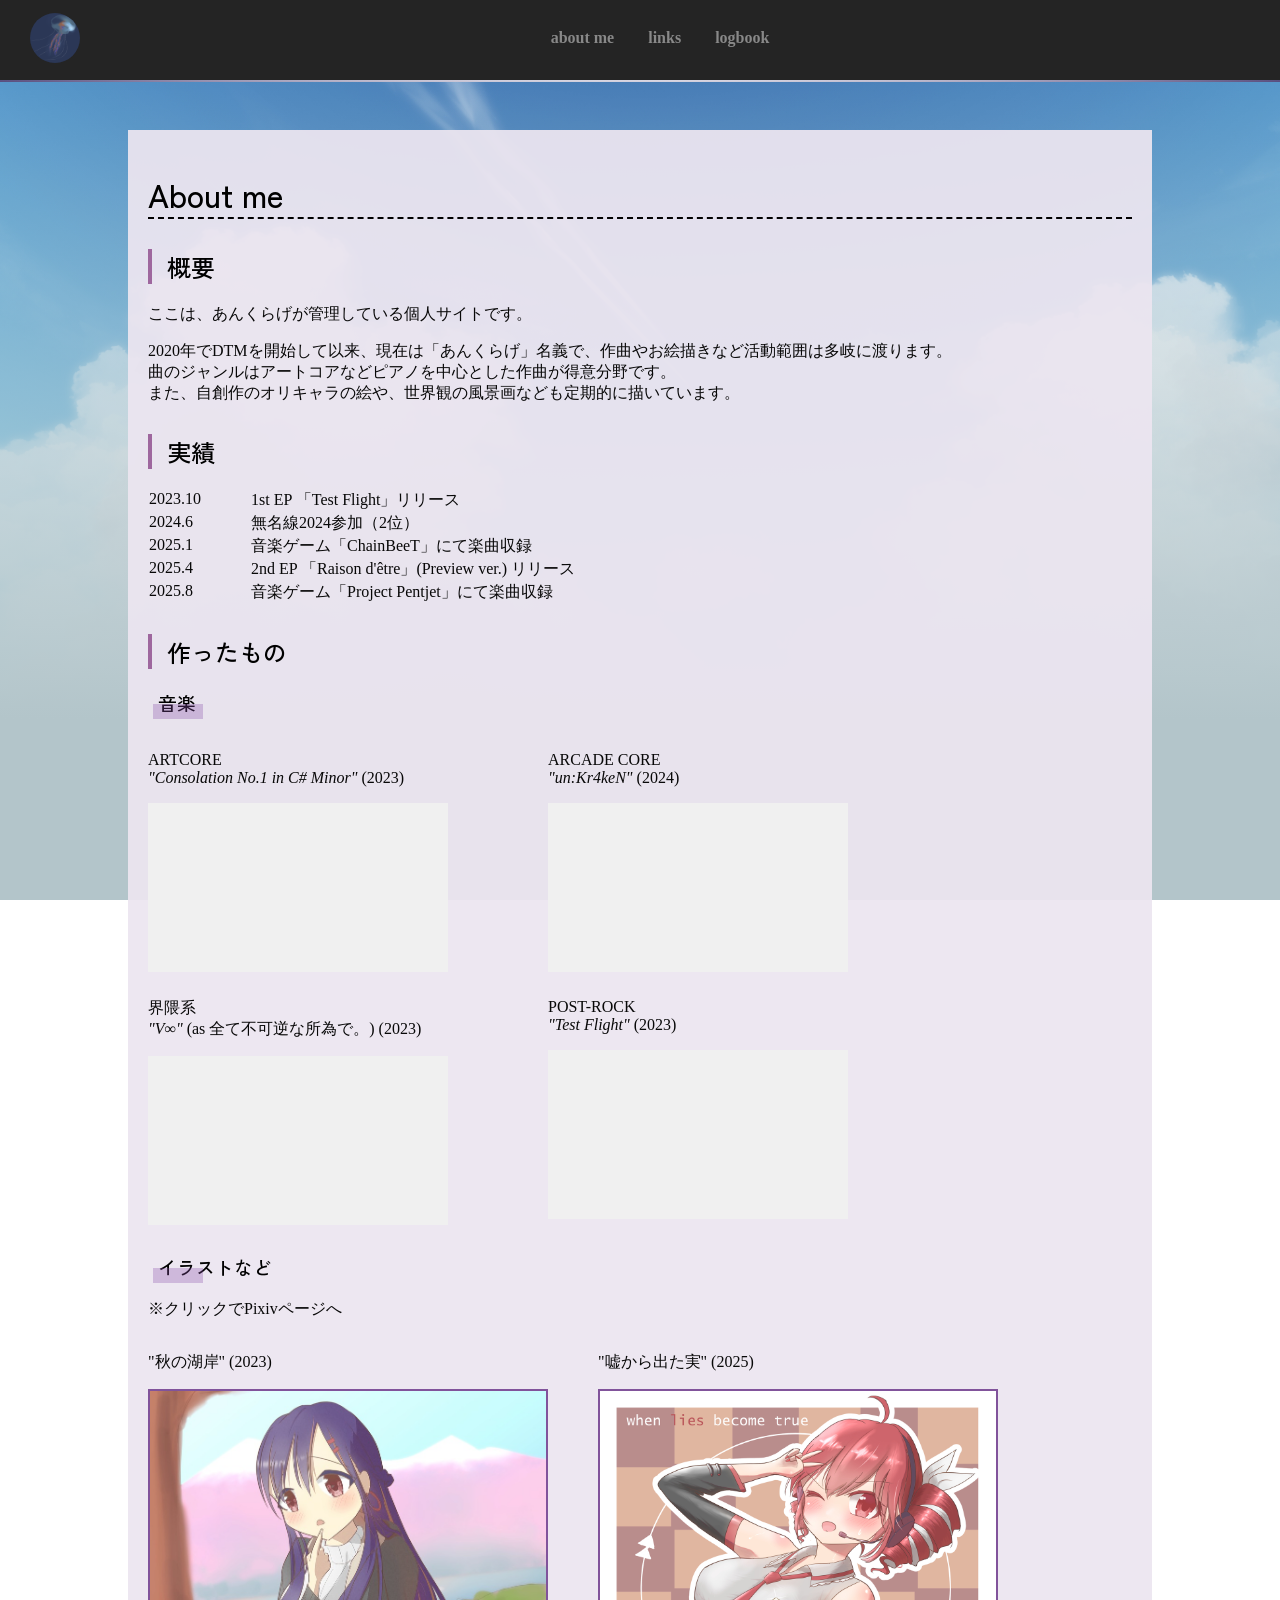
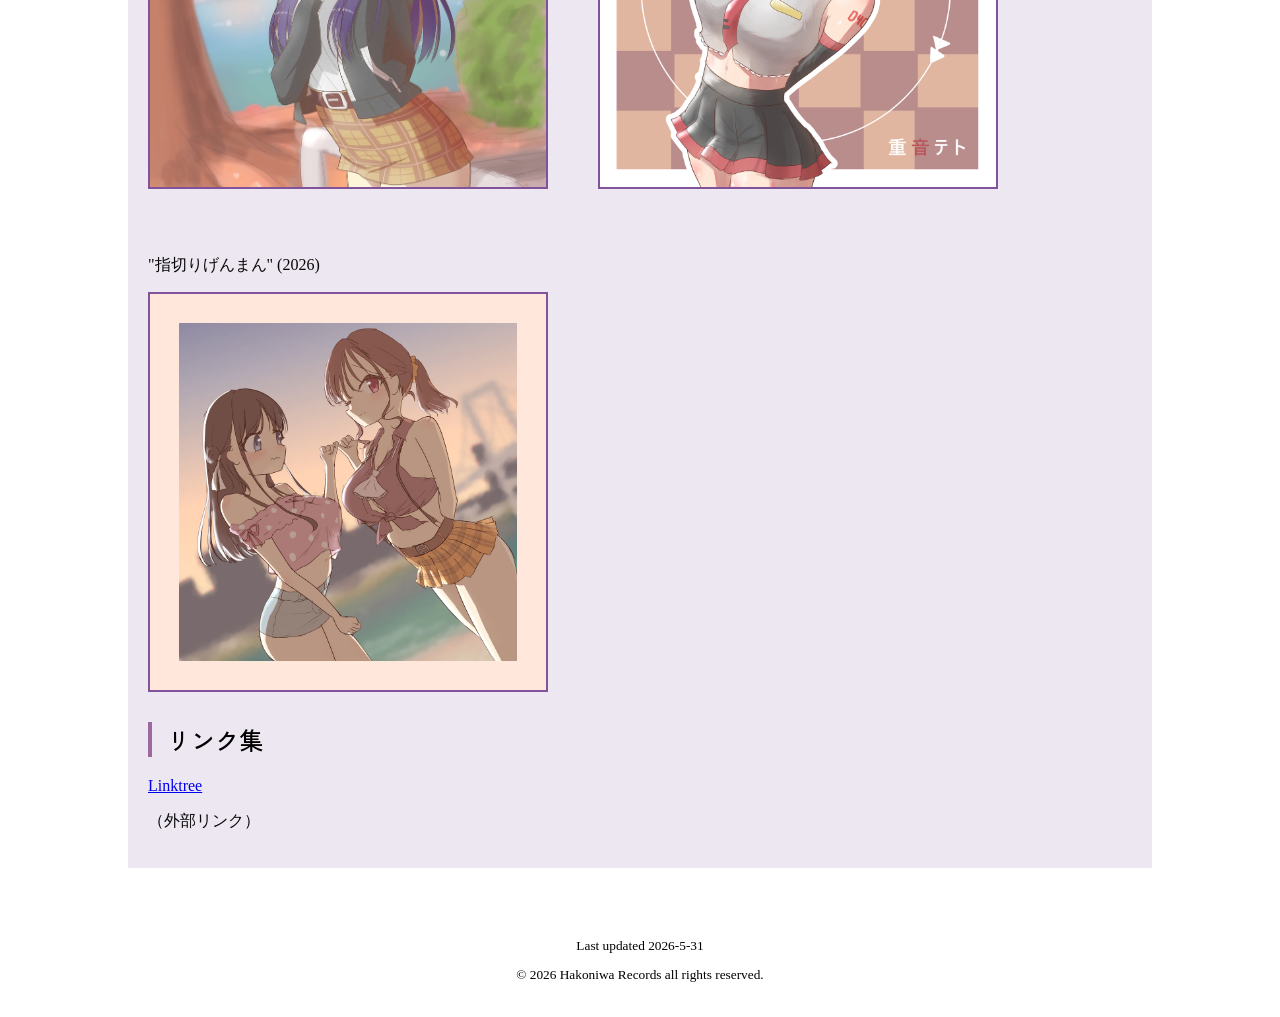
<file: index.html>
<!DOCTYPE html>
<html lang="ja">
    <head>
        <meta charset="UTF-8">
        <meta name="viewport" content="width=device-width, initial-scale=1.0">
        <title>あんくらげの巣窟</title>
        <link rel="stylesheet" href="style.css">
        <link rel="stylesheet" href="https://cdnjs.cloudflare.com/ajax/libs/font-awesome/4.7.0/css/font-awesome.min.css">
        <link rel="icon" href="assets/kurage.png">
        <script type="text/javascript" src="main.js"></script>
    </head>

    <body>
        <nav class="topnav" id="myTopnav">
           
            <div class="grid">
                <div class="logo">
                    <!--h1 class="alignleft">あんくらげの巣窟</h1-->
                    <a href="index.html"><img src="assets/kurage.png" class="kurage"></img></a>
                </div>
                <div class="menuitems">
                    <ul class="centered">
                        <li><a href="index.html">about me</a></li>
                        <!--<li><a href="works.html">Discography</a></li>-->
                        <li><a href="https://linktr.ee/ankurage">links</a></li>
                        <li><a href="logbook.html">logbook</a></li>                        
                    </ul>
                </div>
                
            </div>
            <a href="javascript:void(0);" class="icon" id="myicon" onclick="burgermenu()">
                <i class="fa fa-bars"></i>
            </a>
            <div class="box"></div>
        </nav>
        <main>
            <div class="conts">
            <h1>About me</h1>
            <section>
                <h2>概要</h2>
                <p>ここは、あんくらげが管理している個人サイトです。</p>
                <p>2020年でDTMを開始して以来、現在は「あんくらげ」名義で、作曲やお絵描きなど活動範囲は多岐に渡ります。<br>
                    曲のジャンルはアートコアなどピアノを中心とした作曲が得意分野です。<br>
                    また、自創作のオリキャラの絵や、世界観の風景画なども定期的に描いています。<br>
                </p>

                <h2>実績</h2>
                <table class="text-table">
                    <tr>
                        <td>2023.10</td>
                        <td>1st EP 「Test Flight」リリース</td>
                    </tr>
                    <tr>
                        <td>2024.6</td>
                        <td>無名線2024参加（2位）</td>
                    </tr>
                    <tr>
                        <td>2025.1</td>
                        <td>音楽ゲーム「ChainBeeT」にて楽曲収録</td>
                    </tr>
                    <tr>
                        <td>2025.4</td>
                        <td>2nd EP 「Raison d'être」(Preview ver.) リリース</td>
                    </tr>
                    <tr>
                        <td>2025.8</td>
                        <td>音楽ゲーム「Project Pentjet」にて楽曲収録</td>
                    </tr>
                </table>
                
            </section>
            <section>
                <h2>作ったもの</h2>
                <h3>音楽</h3>
                <div class="video-grid">
                    
                    <div class="video-item">
                        <p>ARTCORE<br><i>"Consolation No.1 in C# Minor"</i> (2023)</p>
                        <div class="video-container">
                            <iframe src="https://www.youtube.com/embed/bDiSyg5S-nE" frameborder="0" allowfullscreen></iframe>
                        </div>
                    </div>

                    <div class="video-item">
                        <p>ARCADE CORE<br><i>"un:Kr4keN"</i> (2024)</p>
                        <div class="video-container">
                            <iframe src="https://www.youtube.com/embed/RzeuHreEMes" frameborder="0" allowfullscreen></iframe>
                        </div>
                    </div>
                    
                </div>

                <div class="video-grid">
                    
                    <div class="video-item">
                        <p>界隈系<br><i>"V∞"</i> (as 全て不可逆な所為で。) (2023)</p>
                        <div class="video-container">
                            <iframe src="https://www.youtube.com/embed/GoASGwkyxB4" frameborder="0" allowfullscreen></iframe>
                        </div>
                    </div>

                    <div class="video-item">
                        <p>POST-ROCK<br><i>"Test Flight"</i> (2023)</p>
                        <div class="video-container">
                            <iframe src="https://www.youtube.com/embed/gvdb-xQ9Xwk" frameborder="0" allowfullscreen></iframe>
                        </div>
                    </div>
                    
                </div>

                <h3>イラストなど</h3>
                <p>※クリックでPixivページへ</p>
                <div class="image-grid">
                    <div class="image-item">
                        <p>"秋の湖岸" (2023)</p>
                    <div class="img-container">
                        <a href="https://www.pixiv.net/artworks/118009838"><img src="assets/imgsample2.jpg" class="sample"></img></a>
                    </div>
                    </div>
                    <div class="image-item">
                        <p>"嘘から出た実" (2025)</p>
                    <div class="img-container">
                        <a href="https://www.pixiv.net/artworks/130793636"><img src="assets/imgsample4.jpg" class="sample"></img></a>
                    </div></div>
                    <div class="image-item">
                        <p>"指切りげんまん" (2026)</p>
                    <div class="img-container">
                        <a href="https://www.pixiv.net/artworks/145136932"><img src="assets/imgsample3.jpg" class="sample"></img></a>
                    </div></div>
                    
                    
                    
                </div>

                <h2>リンク集</h2>
                <a href="https://linktr.ee/ankurage"><p>Linktree</p></a>
                <p>（外部リンク）</p>
                
            </section>
            </div>
            
        </main>
        <div class="credits">
                <p>Last updated 2026-5-31</p>
                <p>&copy; 2026 Hakoniwa Records all rights reserved.</p>
        </div>
        
    </body>
</html>
</file>
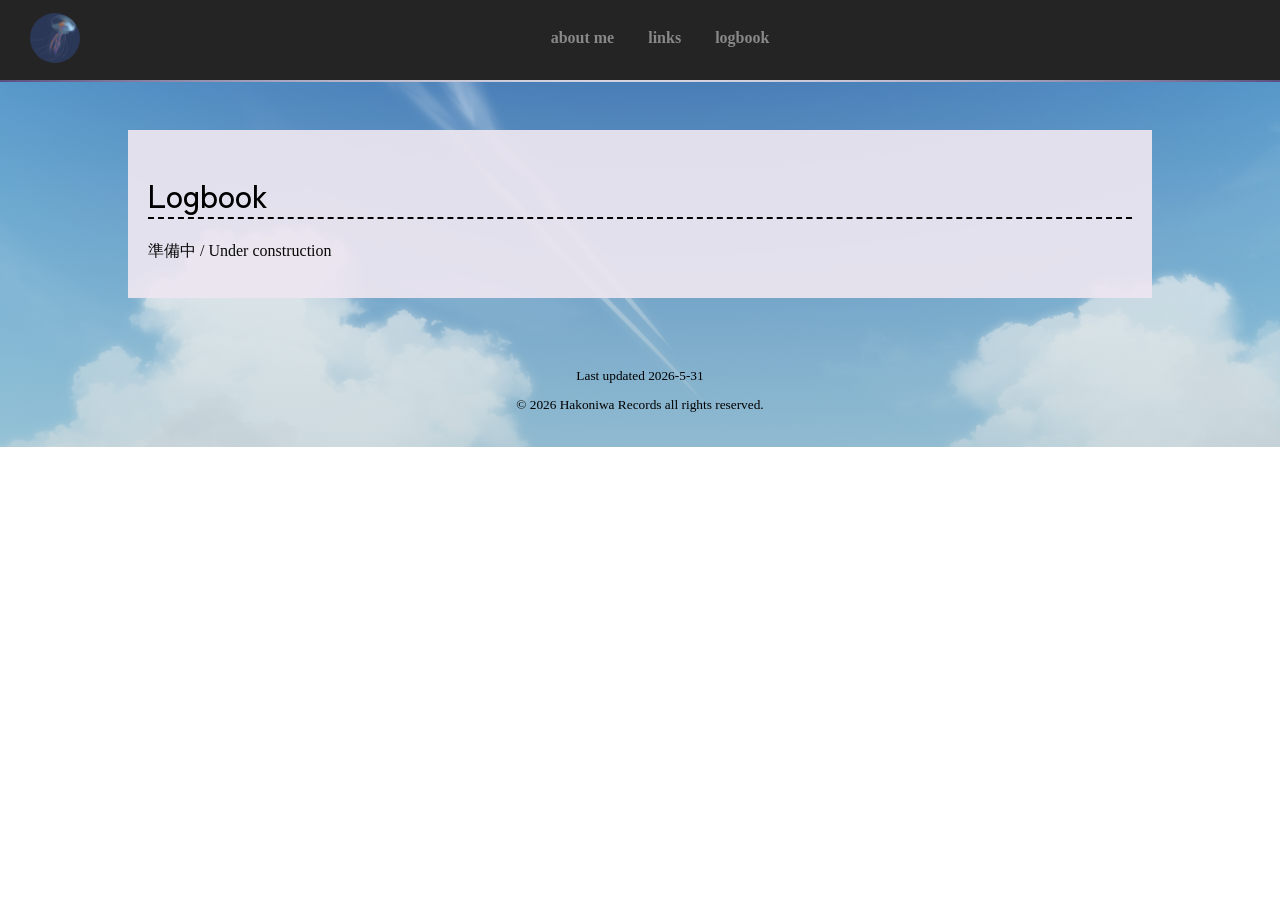
<file: logbook.html>
<!DOCTYPE html>
<html lang="ja">
    <head>
        <meta charset="UTF-8">
        <meta name="viewport" content="width=device-width, initial-scale=1.0">
        <title>あんくらげの巣窟</title>
        <link rel="stylesheet" href="style.css">
        <link rel="stylesheet" href="https://cdnjs.cloudflare.com/ajax/libs/font-awesome/4.7.0/css/font-awesome.min.css">
        <link rel="icon" href="assets/kurage.png">
        <script type="text/javascript" src="main.js"></script>
    </head>

    <body>
        <nav class="topnav" id="myTopnav">
           
            <div class="grid">
                <div class="logo">
                    <!--h1 class="alignleft">あんくらげの巣窟</h1-->
                    <a href="index.html"><img src="assets/kurage.png" class="kurage"></img></a>
                </div>
                <div class="menuitems">
                    <ul class="centered">
                        <li><a href="index.html">about me</a></li>
                        <!--<li><a href="works.html">Discography</a></li>-->
                        <li><a href="https://linktr.ee/ankurage">links</a></li>
                        <li><a href="logbook.html">logbook</a></li>                        
                    </ul>
                </div>
                
            </div>
            <a href="javascript:void(0);" class="icon" id="myicon" onclick="burgermenu()">
                <i class="fa fa-bars"></i>
            </a>
            <div class="box"></div>
        </nav>
        <main>
            <div class="conts">
            <h1>Logbook</h1>
            <p>準備中 / Under construction</p>
        </main>
        <div class="credits">
                <p>Last updated 2026-5-31</p>
                <p>&copy; 2026 Hakoniwa Records all rights reserved.</p>
        </div>
        
    </body>
</html>
</file>
<file: style.css>
@import url("navbar.css");

@font-face {
    font-family: zen-r;
    src: url(assets/ZenKakuGothicNew-Regular.ttf);
}

@font-face {
    font-family: zen-m;
    src: url(assets/ZenKakuGothicNew-Medium.ttf);
}

body {
    position:relative;
    margin:0px;
    

}

body:before{
    content:"";
    position:absolute;
    width:100%;
    height:100%;
    top:0px;
    left:0px;
    background-image: linear-gradient(#ffffff00, #b3c5ca 80%), 
        url("assets/skyday_rev.jpg");
    background-repeat: no-repeat, no-repeat;
    background-attachment:fixed,fixed;
    background-position: top, top;
    background-origin: border-box, border-box;
    background-size: cover, cover;
    font-family: "zen-r", sans-serif;
    margin: 0px;
    z-index:-9;
}




    

main {
    position: relative;
    top:80px;
    bottom:0px;
    justify-self:center;
    display: grid;
    grid-template-columns: auto minmax(550px,80vw) auto;
    grid-auto-rows: minmax(50px, auto);
    grid-gap: 10px;
    color: #080808;
    z-index: 0;

}

@media (max-width:600px) {
    main{
        grid-template-columns: auto 92vw auto;
    }
}

.conts {
    position:relative;
    grid-column: 2 / -2;
    
    margin: 50px 0px;
    padding: 20px;
    z-index:0;
}

.conts:before {
    content:"";
    position:absolute;
    width:100%;
    height:100%;
    top:0px;
    left:0px;
    background-color: #ece6f1ee;
    z-index:-1;
}

main {h1, h2, h3{
    font-weight: normal;
    font-family: zen-m;
    color:black;
}}

main h1{
    border-bottom: 2px dashed black;
}

main h2{
    border-left: 4px solid #9e679e;
    padding-left: 15px;
    margin-top:30px;
    margin-bottom: 20px;
}

main h3{
    position: relative;
    left: 10px;
}

.text-table {
  table-layout: fixed;
  width: 100%;
  margin: 10px auto;
  border-collapse: collapse;
  tr :nth-child(1) {
    width: 100px;
    vertical-align:top;
}
}



main h3:before{
    content:"";
    position: absolute;
    left: -5px;
    bottom: -3px;
    width:50px;
    height: 15px;
    background-color: #874fa84f;
    padding-left:0px;
    z-index:1;
}

.video-grid {
    display: grid;
    grid-template-columns: repeat(auto-fit, minmax(300px, 0.2fr));
    gap: 20px 100px;
}

.video-container {
    position: relative;
    padding-bottom: 56.25%; /* 16:9 */
    height: 0;
    margin-bottom: 10px;
    background-color: #f0f0f0;
}

.video-container iframe {
    position: absolute;
    top: 0;
    left: 0;
    width: 100%;
    height: 100%;
}

.video-item ul li {
    font-size: 1rem;
}

.image-grid {
    display: grid;
    grid-template-columns: repeat(auto-fit, minmax(20vw, 400px));
    gap: 50px 50px;
}

.img-container {
    position: relative;
    padding-bottom: 100%; /* 1:1 */
    height: 0;
    background-color: #4f3061;
}

.sample {
    position: absolute;
    top: 0;
    right:0;
    bottom:0;
    left: 0;
    width: 100%;
    height: 100%;
    box-sizing:border-box;
    border: 2px solid #81539b;
    margin:auto;
    
}
.credits{
    position: relative;
    margin-top:100px;
    padding-bottom:20px;
    text-align:center;
    font-size: 10pt;
}
</file>
